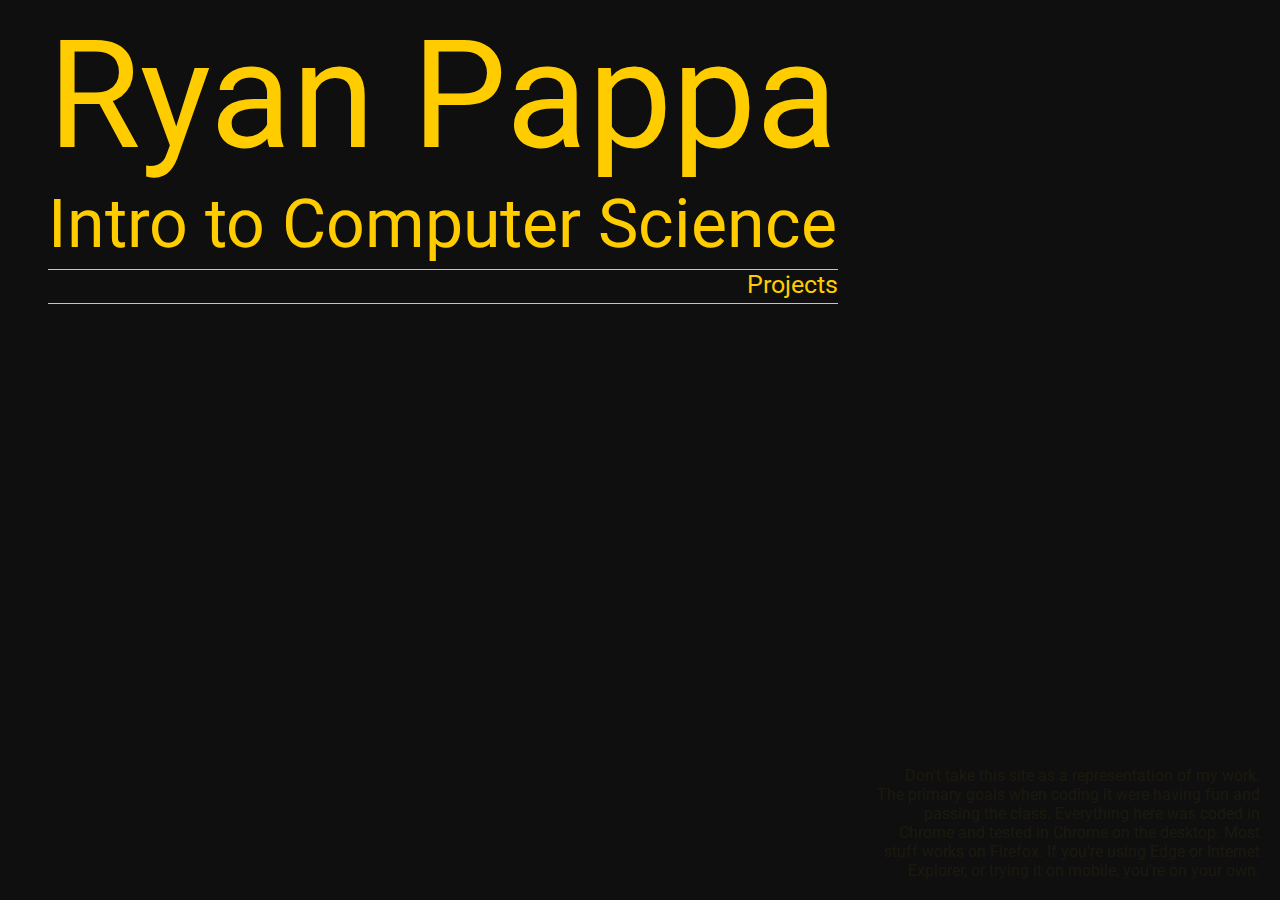
<file: index.htm>
<!DOCTYPE html>
<html>
    <head>
        <!--script is only to redirect to github pages hosting-->
        <script src="index/redirect.js"></script> 
        <link href="https://fonts.googleapis.com/css?family=Roboto:100" rel="stylesheet">
        <link rel="stylesheet" type = "text/css" href = "index/style.css" />
        <title>rpappa</title>
    </head>
    <body>
            <div id="top">
                <span id="name">Ryan Pappa</span><br>
                <span id="ics">Intro to Computer Science</span>
                <div tabindex = "0" id="drop">
                    <span id= "projects">Projects</span>
                    <ul id="links">
                        <li><a href = "/DisappearingAct/index.htm">Disappearing Act</a></li>
                        <li><a href = "/resume/">Resume</a></li>
                        <li><a href = "/chat/index.htm">Chat</a></li>
                        <li><a href = "/jsondemo/">JSON Flashcard Demo</a></li>
                    </nav>
                </div>
                
            </div>
            <div id="disclaimer">
                    <span>Don't take this site as a representation of my work. The primary goals 
                    when coding it were having fun and passing the class. Everything here was coded 
                    in Chrome and tested in Chrome on the desktop. Most stuff works on Firefox. 
                    If you're using Edge or Internet Explorer, or trying it on mobile, you're on
                    your own.</span>
                </div>
    </body>
</html>
</file>
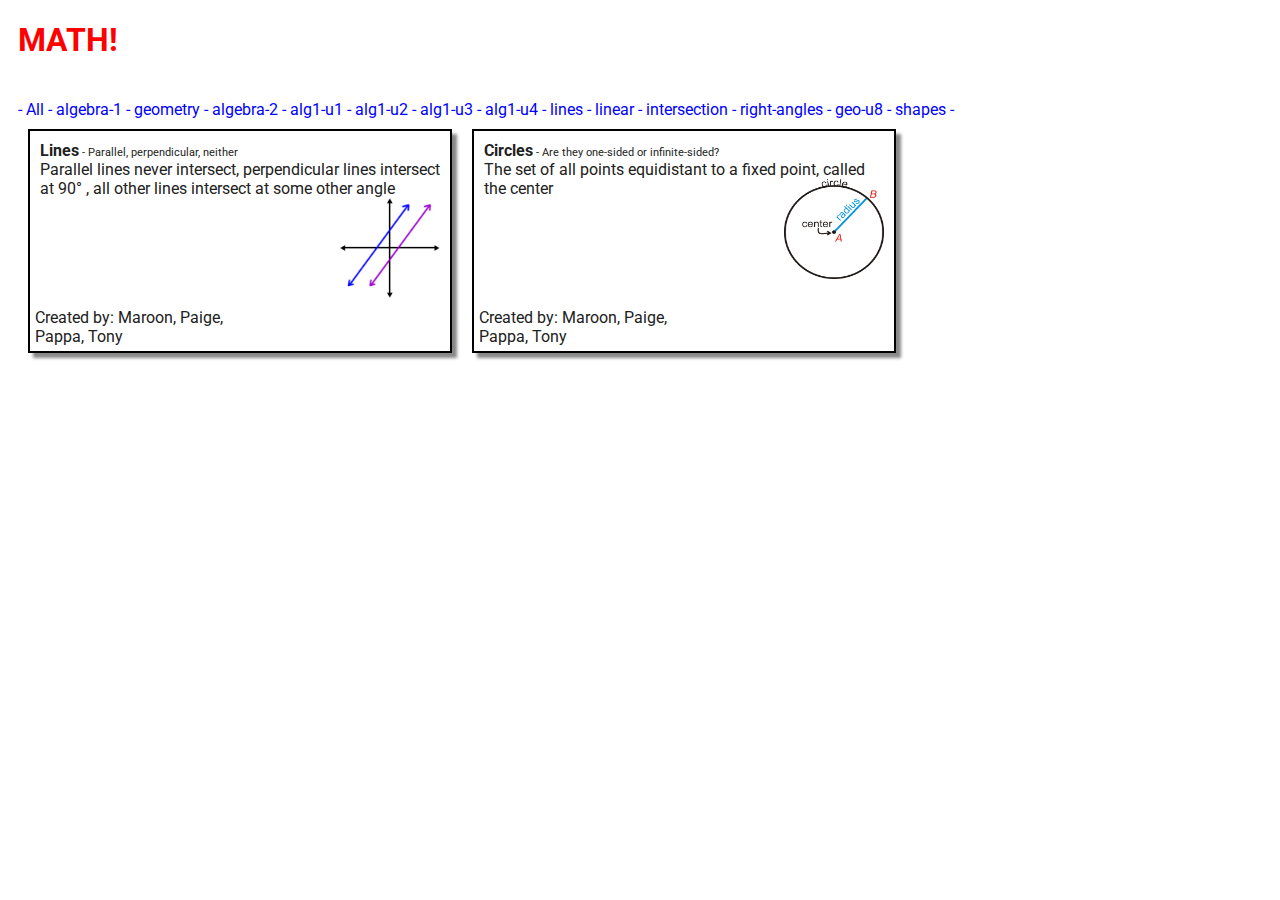
<file: jsondemo/index.htm>
<!DOCTYPE html>
<html>
    <head>
        <title>Flashcard Demo</title>
        <link href="https://fonts.googleapis.com/css?family=Roboto:300" rel="stylesheet">
        <meta name="viewport" content="width=device-width" />
        <script type="text/javascript" src="https://code.jquery.com/jquery-2.1.1.min.js"></script>
        <link rel="stylesheet" type="text/css" href="style.css" />
        <script src="demo.js" type="text/javascript"></script>
        
    </head>
    <body>
        <a href="cards.json"><h1>MATH!</h1></a><br>
        <div id="tags">
            <span class="tag all"> - All - </span>
        </div>
        <div id="cards"></div>
    </body>
</html>
</file>
<file: index/style.css>
body {
    background-color: #0f0f0f;
    color: #fc0;
    font-family: roboto;
}
#top {
    display:inline-block;
}
#name {
    font-size:150px;
    margin-left:40px;
    transition-duration: 0.5s;
    -webkit-transition-duration: 0.5s;
    -moz-transition-duration: 0.5s;
}
#ics {
    font-size:68px;
    margin-left:40px;
    position:relative;
    transition-duration: 0.5s;
    -webkit-transition-duration: 0.5s;
    -moz-transition-duration: 0.5s;
}
a {
    color: #fa2;
    text-decoration: none;
    font-size:25px;
}
#drop {
    margin-top:5px;
    border-top:1px solid #fc0;
    border-bottom: 1px solid #fc0;
    margin-left:40px;
    height:33px;
    
    transition-duration: 0.5s;
    -webkit-transition-duration: 0.5s;
    -moz-transition-duration: 0.5s;
    transition-delay: 0.1s;
    -webkit-transition-delay: 0.1s;
    -moz-transition-delay: 0.1s;
    
    background-color: #0f0f0f;
    overflow: hidden;
    text-align:right;
   
}
ul {
     list-style-type:none;
}
#projects {
    font-size:25px;
    margin-left:40px;
}
#drop:focus {
    outline: none;
    height:180px;
}
#disclaimer {
    bottom:0;
    right:0;
    text-align:right;
    position:fixed;
    width:30%;
    opacity: 0.05;
    padding:20px;
    
    transition-duration: 0.5s;
    -webkit-transition-duration: 0.5s;
    -moz-transition-duration: 0.5s;
}
#disclaimer:hover {
    opacity: 1;
}
</file>
<file: jsondemo/style.css>
/*
    CSS will apply to dynamically generated cards
*/

.card {
    width:400px;
    height:200px;
    border:2px solid black;
    display:inline-block;
    margin:10px;
    padding:10px;
    overflow: hidden;
    position: relative;
    box-shadow: 5px 5px 3px #888888;
}
.cards {
    width: 100%;
}
.image {
    float:right;
    width:100px;
    height:100px;
}
img {
    width:100px;
    height:100px;
}
span {
    width:200px;
}
.tag {
    color:blue;
}

.createdby {
    position:absolute;
    left:5px;
    bottom:5px;
}

a {
    color:red;
    text-decoration: none;
}
a:visited {
    color:red;
}
@media (max-width: 600px) {
  span {
    font-size: 22px;
  }
}
body {
    color: #212121;
    font-family: roboto;
    padding-left:10px;
    padding-right:10px;
}
</file>
